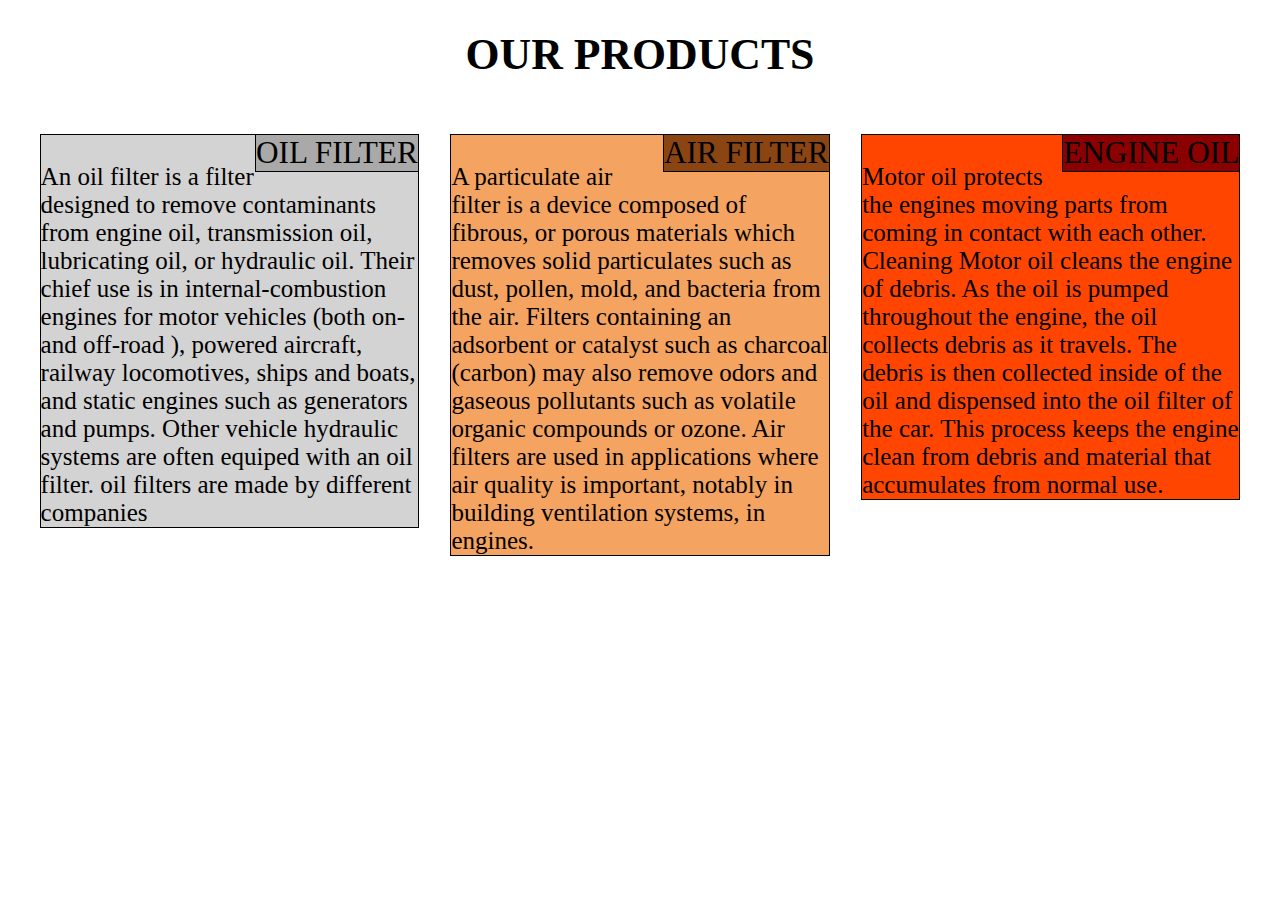
<file: index.html>
<!doctype html> 
<html>
<head>
	<meta charset="utf-8">
	<title></title>
	<link rel="stylesheet" type="text/css" href="css.css">
</head>
<body>
	 <h1 class="heading"> OUR PRODUCTS </h1>

	<p class="box color1"><span class="sub-heading color11">OIL FILTER</span>
	<br>An oil filter is a filter designed to remove contaminants from engine oil, transmission oil, lubricating oil, or hydraulic oil. Their chief use is in internal-combustion engines for motor vehicles (both on- and off-road ), powered aircraft, railway locomotives, ships and boats, and static engines such as generators and pumps. Other vehicle hydraulic systems are often equiped with an oil filter. oil filters are made by different companies</p>

	<p class="box color2"><span class="sub-heading color22">AIR FILTER</span>
	<br> A particulate air filter is a device composed of fibrous, or porous materials which removes solid particulates such as dust, pollen, mold, and bacteria from the air. Filters containing an adsorbent or catalyst such as charcoal (carbon) may also remove odors and gaseous pollutants such as volatile organic compounds or ozone. Air filters are used in applications where air quality is important, notably in building ventilation systems, in engines.</p>

	<p class="box color3"><span class="sub-heading color33">ENGINE OIL</span>
	<br> Motor oil protects the engines moving parts from coming in contact with each other. Cleaning Motor oil cleans the engine of debris. As the oil is pumped throughout the engine, the oil collects debris as it travels. The debris is then collected inside of the oil and dispensed into the oil filter of the car. This process keeps the engine clean from debris and material that accumulates from normal use.</p>
</body>
</html>
</file>
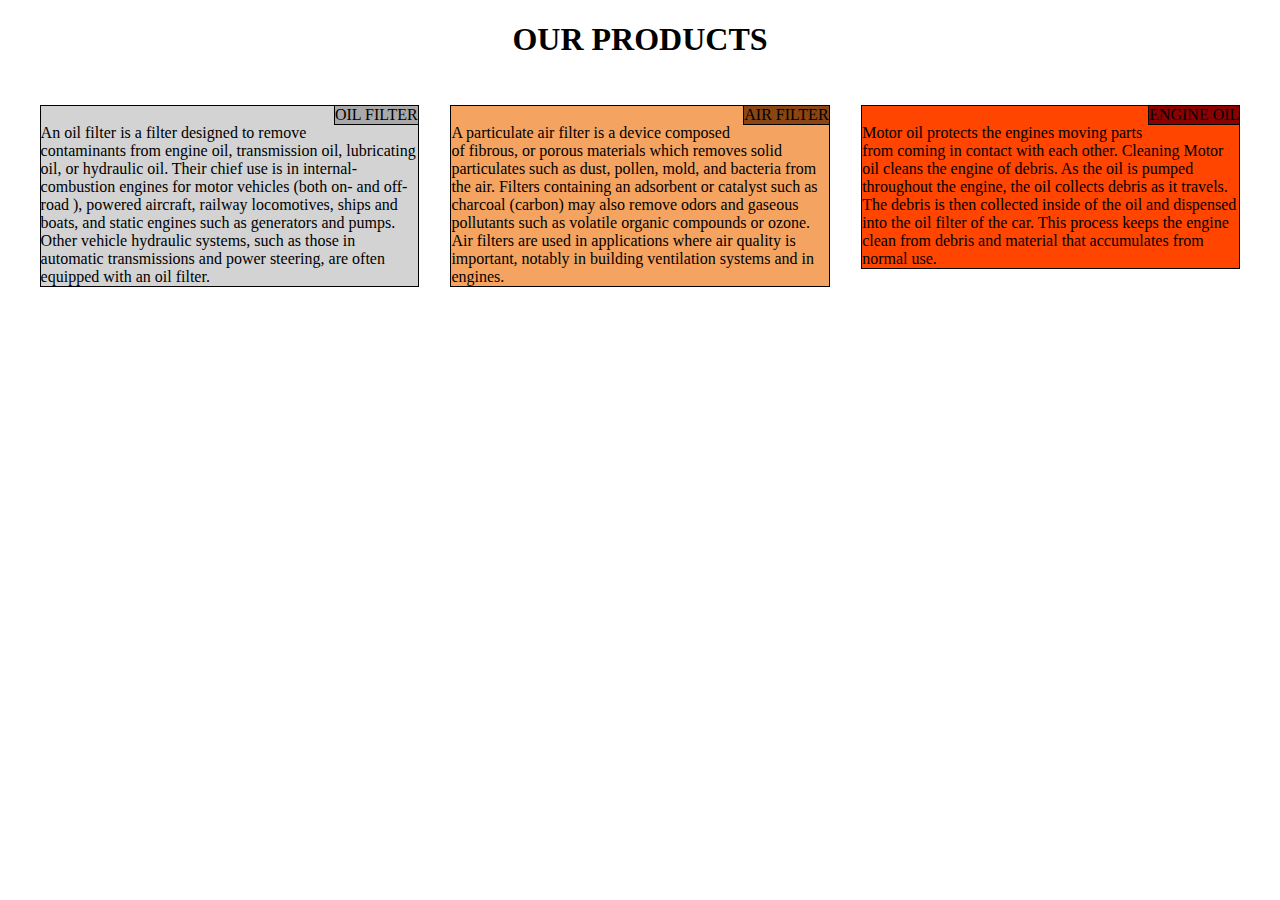
<file: m2 code.html>
<!doctype html> 
<html>
<head>
	<meta charset="utf-8">
	<title></title>
	<link rel="stylesheet" type="text/css" href="m2 css code.css">
</head>
<body>
	 <h1 class="heading"> OUR PRODUCTS </h1>

	<p class="box color1"><span class="sub-heading color11">OIL FILTER</span>
	<br>An oil filter is a filter designed to remove contaminants from engine oil, transmission oil, lubricating oil, or hydraulic oil. Their chief use is in internal-combustion engines for motor vehicles (both on- and off-road ), powered aircraft, railway locomotives, ships and boats, and static engines such as generators and pumps. Other vehicle hydraulic systems, such as those in automatic transmissions and power steering, are often equipped with an oil filter.</p>

	<p class="box color2"><span class="sub-heading color22">AIR FILTER</span>
	<br> A particulate air filter is a device composed of fibrous, or porous materials which removes solid particulates such as dust, pollen, mold, and bacteria from the air. Filters containing an adsorbent or catalyst such as charcoal (carbon) may also remove odors and gaseous pollutants such as volatile organic compounds or ozone. Air filters are used in applications where air quality is important, notably in building ventilation systems and in engines.</p>

	<p class="box color3"><span class="sub-heading color33">ENGINE OIL</span>
	<br> Motor oil protects the engines moving parts from coming in contact with each other. Cleaning Motor oil cleans the engine of debris. As the oil is pumped throughout the engine, the oil collects debris as it travels. The debris is then collected inside of the oil and dispensed into the oil filter of the car. This process keeps the engine clean from debris and material that accumulates from normal use.</p>
</body>
</html>
</file>
<file: css.css>
body{
			font-size: 25px;
		}
                *{
			box-sizing: border-box;
		}
		.color1{
			background-color: lightgray;
		}
		.color11 {
			background-color: darkgray;
		}
		.color2{
			background-color: sandybrown;
		}
		.color22{
			background-color: saddlebrown;
		}
		.color3{
			background-color: orangered;
		}
		.color33{
			background-color: darkred;
		}
		@media (min-width: 992px){
			.heading{
				text-align: center;
				font-size: 175%;
		}
			.sub-heading{
				position: relative;
				border-left: solid;
				border-width: 1px;
				border-color: black;
				border-bottom: solid;
				border-color: black;
				border-width: 1px;
				float: right;
				font-size: 125%;
			}
			.box{
				border-style: solid;
				border-width: 1px;
				border-color: black;
				float: left;
				width: 30%;
				margin-top: 25px;
				margin-left: 2.5%;
				margin-right: auto;
		}
}
		@media (min-width: 768px) and (max-width: 991px){
			.heading{
				text-align: center;
				font-size: 175%;
		}
			.sub-heading{
				position: relative;
				border-left: solid;
				border-width: 1px;
				border-color: black;
				border-bottom: solid;
				border-color: black;
				border-width: 1px;
				float: right;
				font-size: 125%;
			}
			.box{
				border-style: solid;
				border-width: 1px;
				border-color: black;
				float: left;
				width: 46.25%;
				margin-top: 25px;
				margin-left: 2.5%;
				margin-right: auto;
		}
		    .color3{
		    	width: 95%;
		    	margin-right: 2.5%;
		    	margin-left: 2.5%;
		    }
}
        @media (max-width: 767px){
        	.heading{
        		text-align: center;
			font-size: 175%;
        	}
        	.sub-heading{
        		float: right;
        		position: relative;
		        border-left: solid;
			border-width: 1px;
			border-color: black;
			border-bottom: solid;
			border-color: black;
			border-width: 1px;
			float: right;
			font-size: 125%;
        	}
        	.box{
        		border-style: solid;
				border-width: 1px;
				border-color: black;
				float: left;
        	}
     }
</file>
<file: m2 css code.css>
*{
			box-sizing: border-box;
		}
		.color1{
			background-color: lightgray;
		}
		.color11 {
			background-color: darkgray;
		}
		.color2{
			background-color: sandybrown;
		}
		.color22{
			background-color: saddlebrown;
		}
		.color3{
			background-color: orangered;
		}
		.color33{
			background-color: darkred;
		}
		@media (min-width: 992px){
			.heading{
				text-align: center;
		}
			.sub-heading{
				position: relative;
				border-left: solid;
				border-width: 1px;
				border-color: black;
				border-bottom: solid;
				border-color: black;
				border-width: 1px;
				float: right;			
			}
			.box{
				border-style: solid;
				border-width: 1px;
				border-color: black;
				float: left;
				width: 30%;
				margin-top: 25px;
				margin-left: 2.5%;
				margin-right: auto;
		}
}
		@media (min-width: 768px) and (max-width: 991px){
			.heading{
				text-align: center;
		}
			.sub-heading{
				position: relative;
				border-left: solid;
				border-width: 1px;
				border-color: black;
				border-bottom: solid;
				border-color: black;
				border-width: 1px;
				float: right;			
			}
			.box{
				border-style: solid;
				border-width: 1px;
				border-color: black;
				float: left;
				width: 46.25%;
				margin-top: 25px;
				margin-left: 2.5%;
				margin-right: auto;
		}
		    .color3{
		    	width: 95%;
		    	margin-right: 2.5%;
		    	margin-left: 2.5%;
		    }
}
        @media (max-width: 767px){
        	.heading{
        		text-align: center;
        	}
        	.sub-heading{
        		float: right;
        		position: relative;
				border-left: solid;
				border-width: 1px;
				border-color: black;
				border-bottom: solid;
				border-color: black;
				border-width: 1px;
				float: right;
        	}
        	.box{
        		border-style: solid;
				border-width: 1px;
				border-color: black;
				float: left;
        	}
     }
</file>
